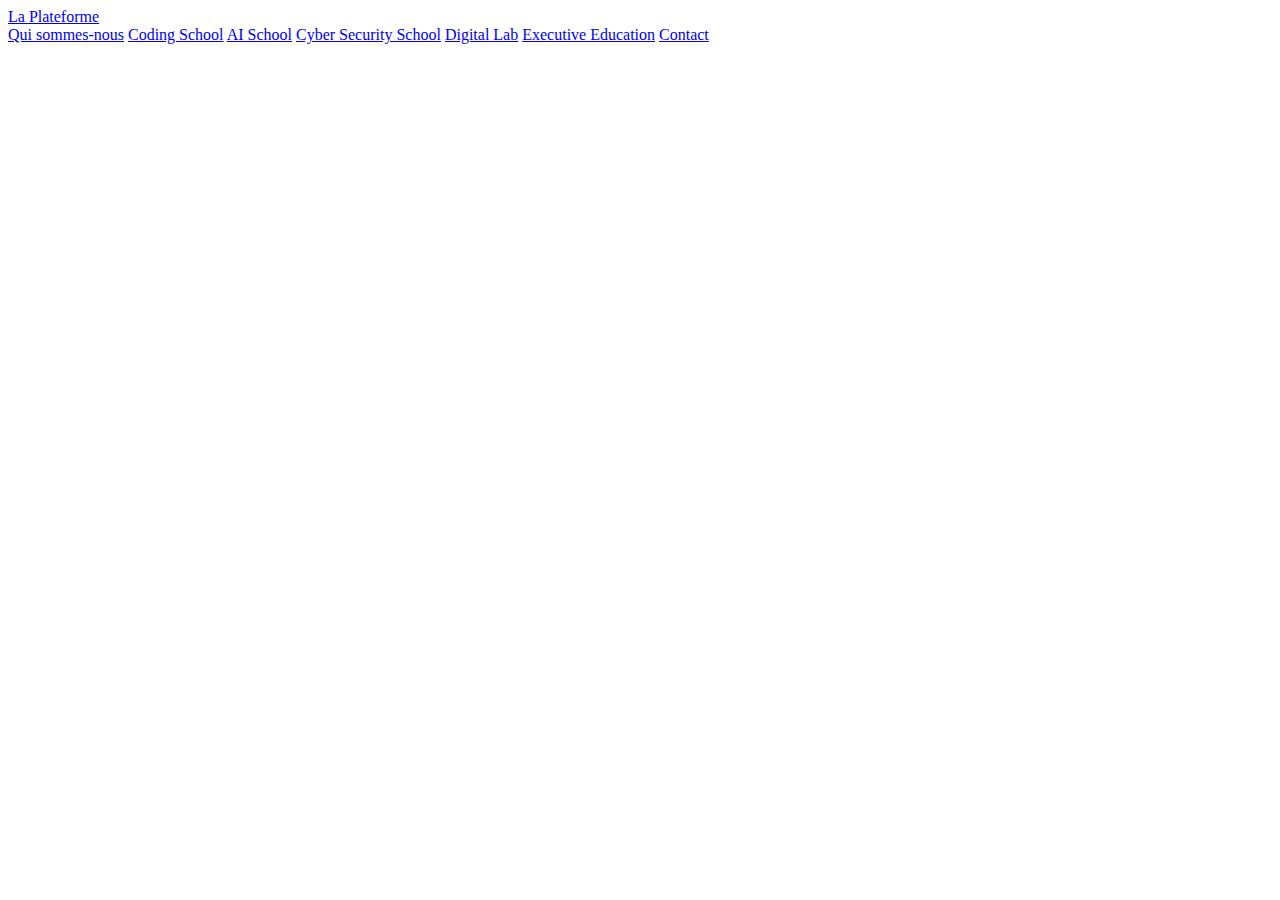
<file: index.html>
<!DOCTYPE html>
<html lang="en">
<head>
    <meta charset="UTF-8">
    <meta http-equiv="X-UA-Compatible" content="IE=edge">
    <meta name="viewport" content="width=device-width, initial-scale=1.0">
    <link rel="stylesheet" href="laplateforme.css">
    <title>La Plateforme</title>
</head>
<body>
    <div class="header">
        <a href="#default" class="logo">La Plateforme</a>
        <div class="header-right">
          <a class="active" href="#quisommesnous">Qui sommes-nous</a>
          <a href="#codingschool">Coding School</a>
          <a href="#aischool">AI School</a>
          <a href="#cybersecurityschool.html">Cyber Security School</a>
          <a href="#digitallab">Digital Lab</a>
          <a href="#executiveeducation">Executive Education</a>
          <a href="#contact">Contact</a>
      

        </div>
    </div>
</body>
</html>
</file>
<file: laplateforme.css>
/* Début Barre de Naviguation */
  nav{
    background-color:whitesmoke;
    display: flex;
    flex-wrap: wrap;
    justify-content: space-between;
    padding: 12px;
    position: sticky;
    top: 0;
    color: black;
    font-family:'Kaushan Script', cursive;
    list-style: none;
    width: 100%;
    
}
nav img{
    font-size: 20px;
}

nav .Onglet{
    display: flex;
    flex-wrap: wrap;
}
nav .Onglet li a{
    font-size: 19px;
    margin-right: 10px;
    cursor: pointer;
    color: blue;
    text-decoration: none;
}
nav .Onglet li a:hover{
    color:palevioletred;
    border-radius: 15px;
    box-shadow:none;
    border-bottom:2px crimson solid;
}
nav .Onglet input{
    margin: 8px 20px;
    padding: 15px;
    border-radius: 28Px;
    border: none;
    outline: none;
    background-color: #d8cdcd;
    font-family:'Kaushan Script', cursive;
}

nav logo {
    float:none;
    color:black;
    font-size: 18px;
    font-weight: 70;
    line-height: 8px;
    margin-right: 150px;
}

    /* Fin Barre de Naviguation */

        /* Début du Header */
        header{
            display: flex;
            justify-content: center;
            align-items: center;
            flex-direction: column;
            background-color:#336699;
            background-size: cover;
            background-position: 50%;
            background-repeat: no-repeat;
            margin: 0px;
            margin-top: 8px;
            align-items: center;
            width: 100%;
        }
        header h1{
            font-size: 25px;
            max-width: 500px;
            text-align: center;
            color:black;
            font-family:'Kaushan Script', cursive;
            margin: 20px;
            margin-top: 2px;
            margin-bottom: 55px;
            display: flex;
            flex-direction: column;
            justify-content: center;
            align-items: center;

        }
.tag1{
    position: absolute;
    font-size: 20px; margin-top: 100px;
}
  header p{
      color:black;
  }


        header i{
            font-size: 40px;
            margin-bottom: 1px;
            font-family:'Kaushan Script', cursive;
            text-align: center;
            display: flex;
            flex-direction: column;
            justify-content: center;
            align-items: center;

        } 
        header .heading{
            font-size: 20px;
            margin: 20px;
            margin-top: 80px;
            display: flex;
            flex-direction: column;
            justify-content: center;
            align-items: center;
            font-family:'Kaushan Script', cursive;

        }
     
        header .heading i{
            font-size: 28px;
            margin: 1px;
            margin-bottom: 1px;
            flex-direction: column;
            justify-content:center;
            align-items: center;
        }
    
        header button{
            color:black;
            background-color:yellow;
            padding: 1px 5px;
            font-size: 16px;
            font-family:'Kaushan Script', cursive;
            border: none;
            border-radius: 5px;
            outline: none;
            cursor: pointer;
            margin-bottom: 15px;
        }



    button:hover{
     color:black;
     border-radius:10px;
     box-shadow: 0 0 5px #33ffff,
                 0 0 5px #66ffff;
        }


    /* Fin Barre du Header*/

section .Main .video{
    margin-top: 80px;         /*cela eloigne la partie des package avec la video*/
    width: 90%;
}
section .Main .video .iframe{
border: none;
}
 /*mon footer*/


 footer {
    font-family:'Kaushan Script', cursive;
    width: 100%;
    background:crimson;
    color:black;
    background: absolute;
    align-items: center;
    justify-content: center;
    flex-direction: column;
    font-size: 18px;
    outline: none;
    text-align: center;
    box-shadow: none;
    list-style: none;

}
footer p {
    list-style: none;
}

footer i {
font-size: 22px;
}

footer a{
    color: black;
    font-size: 18px;
}
</file>
